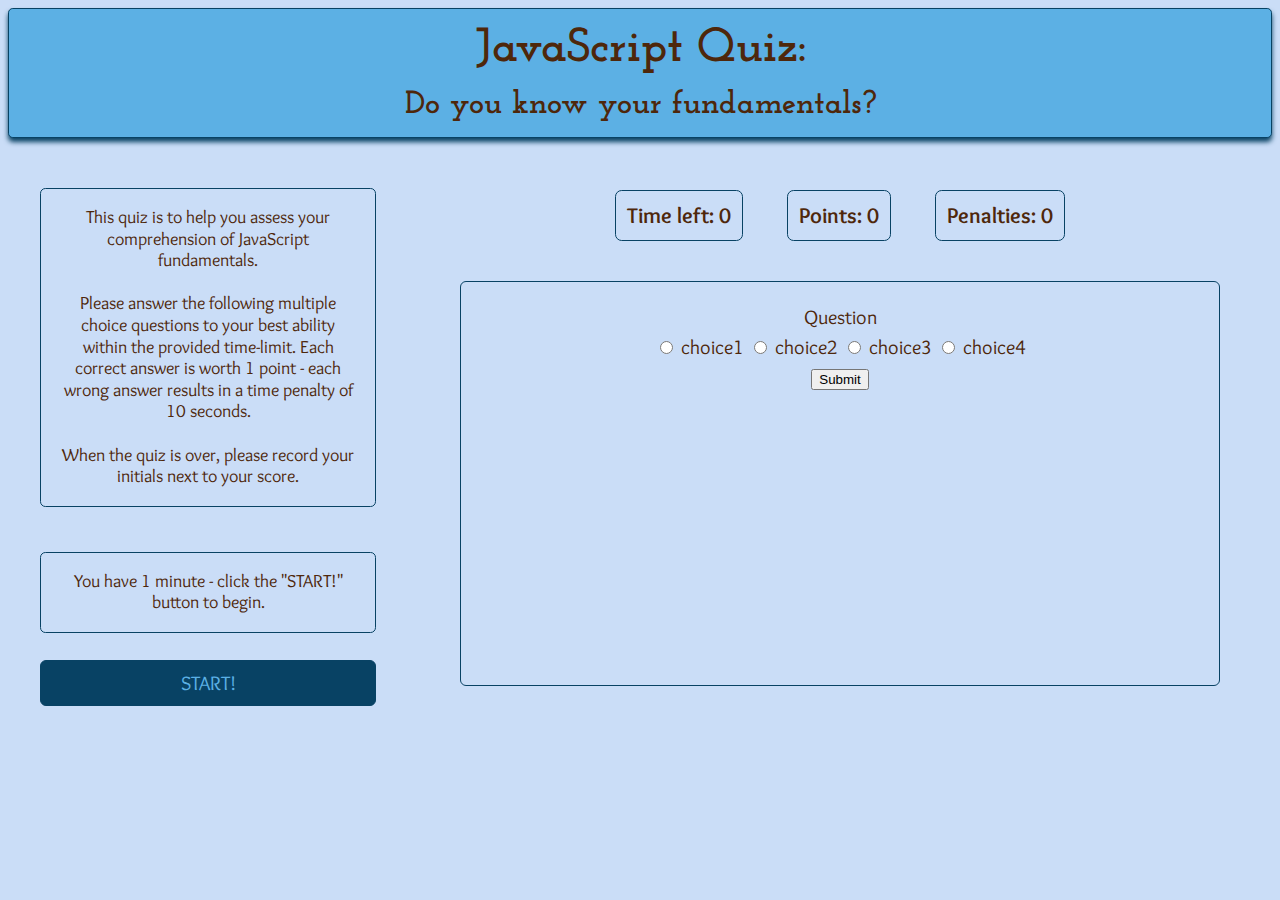
<file: index.html>
<!DOCTYPE html>
<html lang="en">
<head>
    <meta charset="UTF-8">
    <meta http-equiv="X-UA-Compatible" content="IE=edge">
    <meta name="viewport" content="width=device-width, initial-scale=1.0">
    <title>JavaScript Fundamentals Quiz</title>
    <link href="https://fonts.googleapis.com/css2?family=Josefin+Slab:wght@600&family=Overlock&display=swap" rel="stylesheet">
    <link rel="stylesheet" href="./assets/CSS/style.css">
</head>
<body>
    <header>
        <h1>JavaScript Quiz:</h1>
        <h2>Do you know your fundamentals?</h2>
    </header>

    <div class="container">
        <div id="flex1">
            <section id="about">
                <p>
                This quiz is to help you assess your comprehension of JavaScript fundamentals.
                <br>
                <br>
                Please answer the following multiple choice questions to your best ability within the provided time-limit. Each correct answer is worth 1 point - each wrong answer results in a time penalty of 10 seconds.
                <br>
                <br>
                When the quiz is over, please record your initials next to your score.
                </p>

                <p>
                    You have 1 minute - click the "START!" button to begin.
                </p>

                <button type="button" id="startBtn">
                    START!
                </button>
            </section>
        </div>

        <div id="flex2">
            <section id="counter">
                <h2>Time left: <span id="timer">0</span></h2>
                <h2>Points: <span id="points">0</span></h2>
                <h2>Penalties: <span id="penalty">0</span></h2>
            </section>

            <form id="main">
                <div id="defaultHidden">
                    <legend>Question</legend>
                    <div id="radioBtns">
                        <input type="radio" id="choice1" name="choice1" value="choice1">
                        <label for="choice1">choice1</label>

                        <input type="radio" id="choice2" name="choice2" value="choice2">
                        <label for="choice2">choice2</label>

                        <input type="radio" id="choice3" name="choice3" value="choice3">
                        <label for="choice3">choice3</label>

                        <input type="radio" id="choice4" name="choice4" value="choice4">
                        <label for="choice4">choice4</label>
                    </div>
                    <div>
                        <button type="submit" id="submitBtn">Submit</button>
                    </div>
                </div>
                
            </form>
        </div>
    </div>
    
    <!-- link JS sheet here -->
    <script src="./assets/JavaScript/script.js"></script>
</body>
</html>
</file>
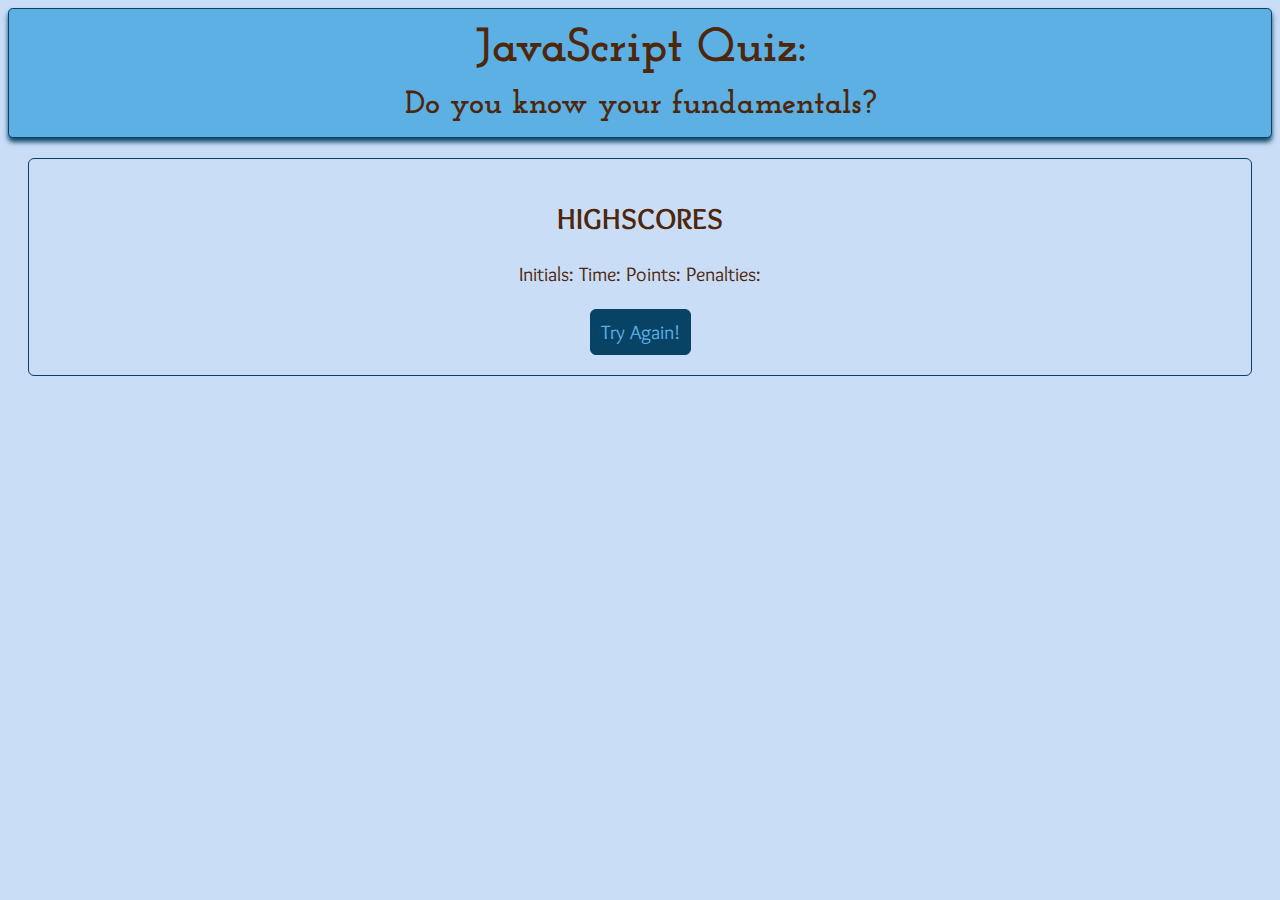
<file: highscores.html>
<!DOCTYPE html>
<html lang="en">
<head>
    <meta charset="UTF-8">
    <meta http-equiv="X-UA-Compatible" content="IE=edge">
    <meta name="viewport" content="width=device-width, initial-scale=1.0">
    <title>JavaScript Fundamentals Quiz</title>
    <link href="https://fonts.googleapis.com/css2?family=Josefin+Slab:wght@600&family=Overlock&display=swap" rel="stylesheet">
    <link rel="stylesheet" href="./assets/CSS/highscores.css">
</head>
<body>
    <header>
        <h1>JavaScript Quiz:</h1>
        <h2>Do you know your fundamentals?</h2>
    </header>

    <div>
        <h2 id="highscores">HIGHSCORES</h2>
        <p id="stats">Initials:   Time:   Points:   Penalties:</p>
        <ul id="statsList"></ul>
        <button id="tryBtn">Try Again!</button>
    </div>


    <!-- link JS sheet here -->
    <script src="./assets/JavaScript/highscores.js"></script>
</body>
</html>
</file>
<file: assets/CSS/style.css>
:root {
    --main: rgb(202, 221, 247);
    --brown: rgb(78, 39, 11);
    --lblue: rgb(92, 176, 228);
    --dkblue: rgb(8, 66, 100);

}

* {
    box-sizing: border-box;
}

body {
    background-color: var(--main);
}

.container {
    display: flex;
    flex-flow: row;
    justify-content: center;
    max-width: 100%;
    height: 80%;
}

#flex1 {
    flex: 1;
}

#flex2 {
    padding: 1em;
    margin: 1em;
    flex: 2;
    display: flex;
    flex-flow: column;
}

header {
    background: var(--lblue);
    color: var(--brown);
    padding: 1em;
    border-style: solid;
    border-color: var(--dkblue);
    border-radius: 0.3em;
    border-width: 1.5px;
    text-align: center;
    box-shadow: 0 4px 5px var(--dkblue);
    width: 100%;
}

header h1 {
    margin: 0;
    font-family: 'Josefin Slab', serif;
    font-size: 3em;
    font-weight: 600px;
}

header h2 {
    margin-top: 0.5em;
    margin-bottom: 0;
    font-family: 'Josefin Slab', serif;
    font-size: 2em;
}

#about {
    padding: 1em;
    margin: 1em;
    max-height: 100%;
    display: flex;
    flex-direction: column;
    justify-content: center;
}

section p {
    padding: 1em;
    margin-bottom: 1.5em;;
    color: var(--brown);
    border-style: solid;
    border-color: var(--dkblue);
    border-radius: 0.3em;
    border-width: 1.5px;
    font-family: 'Overlock', cursive;
    font-size: 18px;
    line-height: 1.2em;
    text-align: center;
    flex: 3;
}


#startBtn {
    padding: 0.5em;
    background-color: var(--dkblue);
    color: var(--lblue);
    border-style: solid;
    border-color: var(--dkblue);
    border-radius: 0.3em;
    border-width: 1.5px;
    font-family: 'Overlock', cursive;
    font-size: 20px;
    transition-duration: 0.3s;
    flex: 1;
}

#startBtn:hover {
    background-color: var(--lblue);
    color: var(--brown);
}

#counter {
    width: 100%;
    max-height: 20%;
    display: flex;
    justify-content: center;
    align-content: stretch;
    align-items: center;;
    flex: 1;
}

#counter h2 {
    padding: 0.5em;
    margin-left: 1em;
    margin-right: 1em;
    border-style: solid;
    border-color: var(--dkblue);
    border-radius: 0.3em;
    border-width: 1.5px;
    color: var(--brown);
    font-family: 'Overlock', cursive;
    font-size: 22px;
}

#main {
    padding: 1em;
    margin: 1em;
    color: var(--brown);
    font-family: 'Overlock', cursive;
    font-size: 20px;
    text-align: center;
    line-height: 1.5em;
    border-style: solid;
    border-color: var(--dkblue);
    border-radius: 0.3em;
    border-width: 1.5px;
    flex: 4;
}

#choicesUl {
    list-style-type: none;
}

li {
    margin: 0.5em;
    padding: 0.2em;
    background-color: var(--dkblue);
    color: var(--lblue);
    border-style: solid;
    border-color: var(--dkblue);
    border-radius: 0.3em;
    border-width: 1.5px;
    font-family: 'Overlock', cursive;
    font-size: 20px;
    transition-duration: 0.3s;
}

li:hover {
    background-color: var(--lblue);
    color: var(--brown);
}
</file>
<file: assets/CSS/highscores.css>
:root {
    --main: rgb(202, 221, 247);
    --brown: rgb(78, 39, 11);
    --lblue: rgb(92, 176, 228);
    --dkblue: rgb(8, 66, 100);

}

* {
    box-sizing: border-box;
}

body {
    background-color: var(--main);
}

header {
    background: var(--lblue);
    color: var(--brown);
    padding: 1em;
    border-style: solid;
    border-color: var(--dkblue);
    border-radius: 0.3em;
    border-width: 1.5px;
    text-align: center;
    box-shadow: 0 4px 5px var(--dkblue);
    width: 100%;
}

header h1 {
    margin: 0;
    font-family: 'Josefin Slab', serif;
    font-size: 3em;
    font-weight: 600px;
}

header h2 {
    margin-top: 0.5em;
    margin-bottom: 0;
    font-family: 'Josefin Slab', serif;
    font-size: 2em;
}

div {
    padding: 1em;
    margin: 1em;
    color: var(--brown);
    font-family: 'Overlock', cursive;
    font-size: 20px;
    text-align: center;
    line-height: 1.5em;
    border-style: solid;
    border-color: var(--dkblue);
    border-radius: 0.3em;
    border-width: 1.5px;
}

#statsList {
    list-style-type: none;
}

#tryBtn {
    padding: 0.5em;
    background-color: var(--dkblue);
    color: var(--lblue);
    border-style: solid;
    border-color: var(--dkblue);
    border-radius: 0.3em;
    border-width: 1.5px;
    font-family: 'Overlock', cursive;
    font-size: 20px;
    transition-duration: 0.3s;
    flex: 1;
}

#tryBtn:hover {
    background-color: var(--lblue);
    color: var(--brown);
}

li {
    padding: 1em;
    margin-bottom: 1.5em;;
    color: var(--brown);
    border-style: solid;
    border-color: var(--dkblue);
    border-radius: 0.3em;
    border-width: 1.5px;
    font-family: 'Overlock', cursive;
    font-size: 18px;
    line-height: 1.2em;
    text-align: center;

}
</file>
